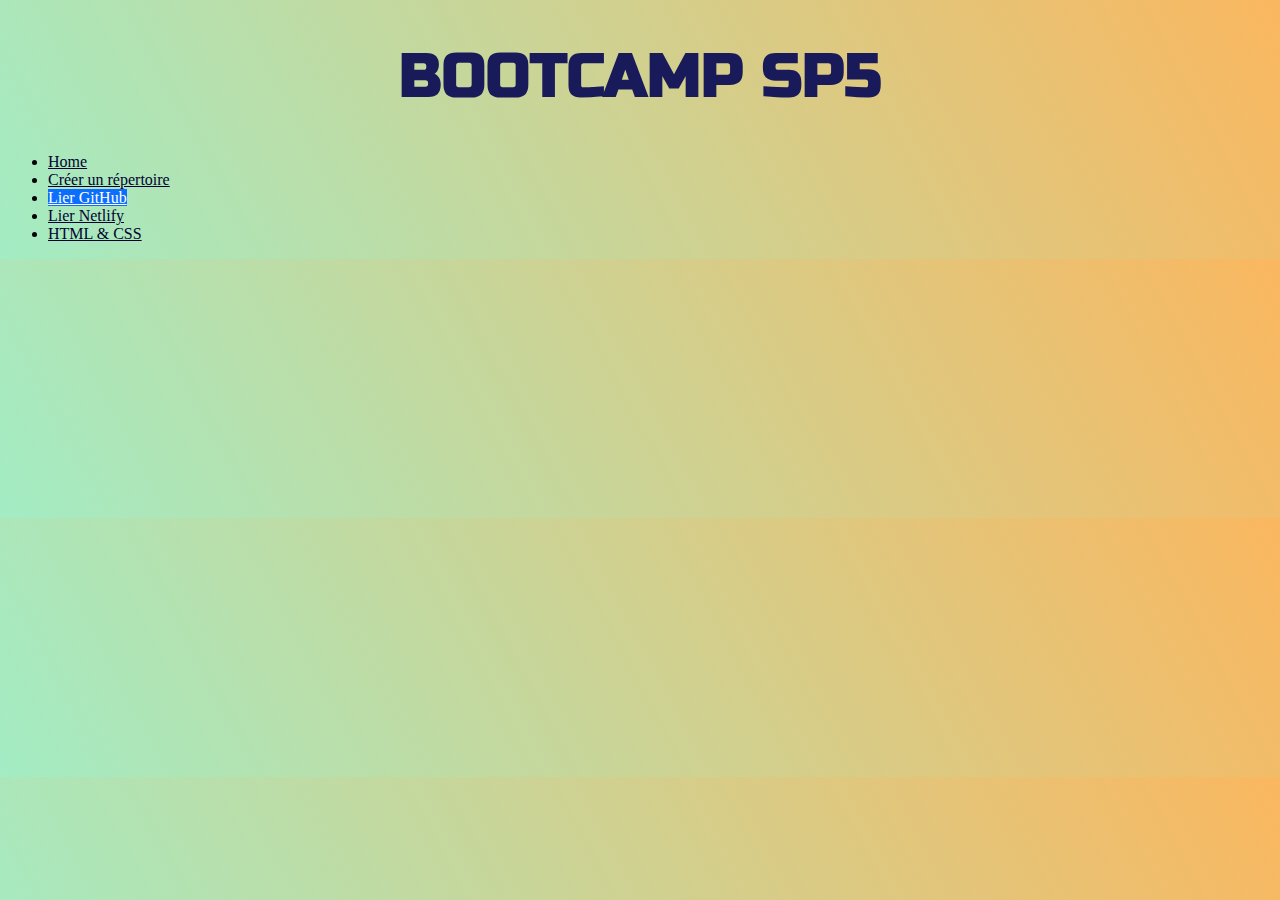
<file: git.html>
<!doctype html>
<html lang="en">
  <head>
    <!-- Required meta tags -->
    <meta charset="utf-8">
    <meta name="viewport" content="width=device-width, initial-scale=1">

    <!-- Bootstrap CSS -->
    <link href="https://cdn.jsdelivr.net/npm/bootstrap@5.1.0/dist/css/bootstrap.min.css" rel="stylesheet" integrity="sha384-KyZXEAg3QhqLMpG8r+8fhAXLRk2vvoC2f3B09zVXn8CA5QIVfZOJ3BCsw2P0p/We" crossorigin="anonymous">

   
    <title>BOOTCAMP SP5</title>

    <link rel="preconnect" href="https://fonts.googleapis.com"> 
  <link rel="preconnect" href="https://fonts.gstatic.com" crossorigin> 
  <link href="https://fonts.googleapis.com/css2?family=Russo+One&display=swap" rel="stylesheet">
  <link rel="stylesheet" href="style.css">
  <body style="background-color: #e9de81;
  background-image: linear-gradient(62deg, #a3ecc4 0%, #fab75f 100%)">
  
</head>
  <body>
    <center>
    <h1>BOOTCAMP SP5</h1>
    </center>

    <ul class="nav nav-pills nav-fill">
        <li class="nav-item">
          <a class="nav-link" href="index.html">Home</a>
        </li>
        <li class="nav-item">
          <a class="nav-link" href="rep.html">Créer un répertoire</a>
        </li>
        <li class="nav-item">
          <a class="nav-link active" aria-current="page" href="git.html">Lier GitHub</a>
        </li>
        <li class="nav-item">
            <a class="nav-link" href="net.html">Lier Netlify</a>
          </li>
          <li class="nav-item">
            <a class="nav-link" href="htcs.html">HTML & CSS</a>
          </li>

      </ul>

    <!-- Optional JavaScript; choose one of the two! -->

    <!-- Option 1: Bootstrap Bundle with Popper -->
    <script src="https://cdn.jsdelivr.net/npm/bootstrap@5.1.0/dist/js/bootstrap.bundle.min.js" integrity="sha384-U1DAWAznBHeqEIlVSCgzq+c9gqGAJn5c/t99JyeKa9xxaYpSvHU5awsuZVVFIhvj" crossorigin="anonymous"></script>

    <!-- Option 2: Separate Popper and Bootstrap JS -->
    <!--
    <script src="https://cdn.jsdelivr.net/npm/@popperjs/core@2.9.3/dist/umd/popper.min.js" integrity="sha384-eMNCOe7tC1doHpGoWe/6oMVemdAVTMs2xqW4mwXrXsW0L84Iytr2wi5v2QjrP/xp" crossorigin="anonymous"></script>
    <script src="https://cdn.jsdelivr.net/npm/bootstrap@5.1.0/dist/js/bootstrap.min.js" integrity="sha384-cn7l7gDp0eyniUwwAZgrzD06kc/tftFf19TOAs2zVinnD/C7E91j9yyk5//jjpt/" crossorigin="anonymous"></script>
    -->

    
  </body>
</html>
</file>
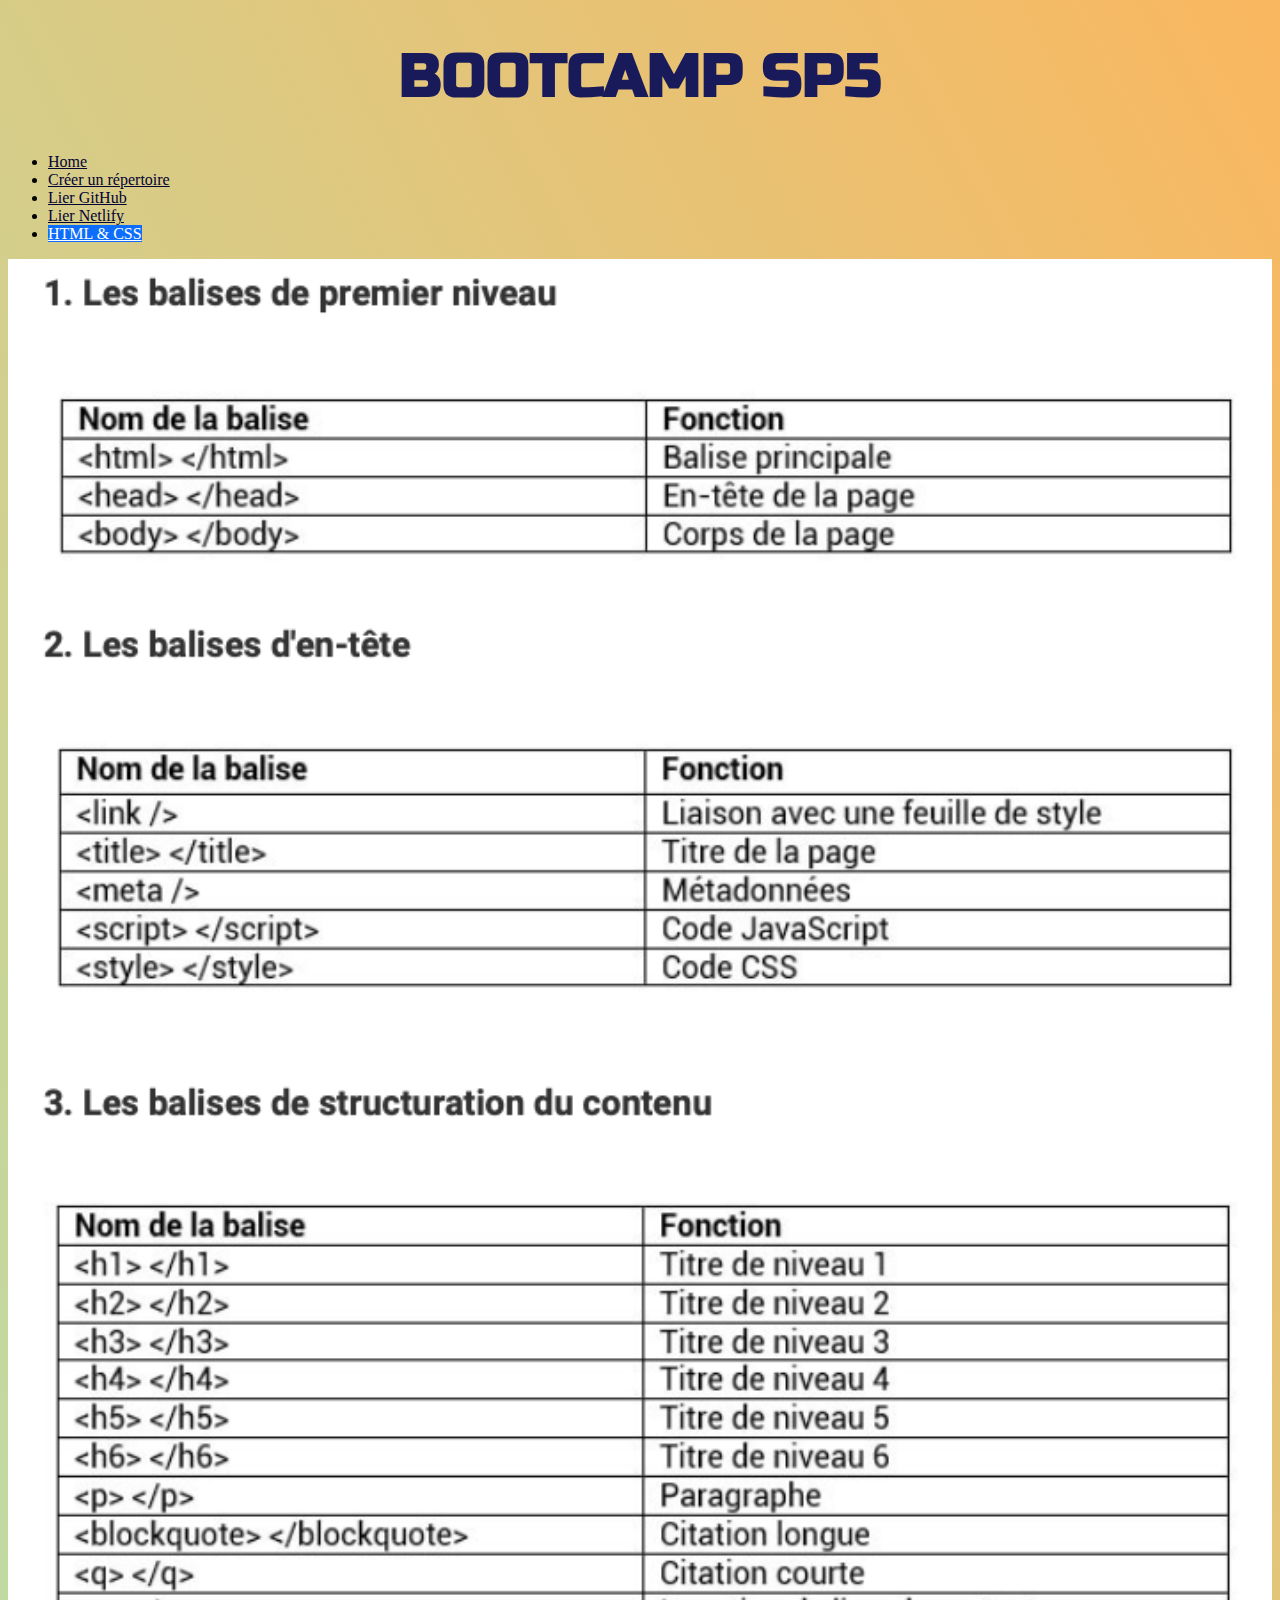
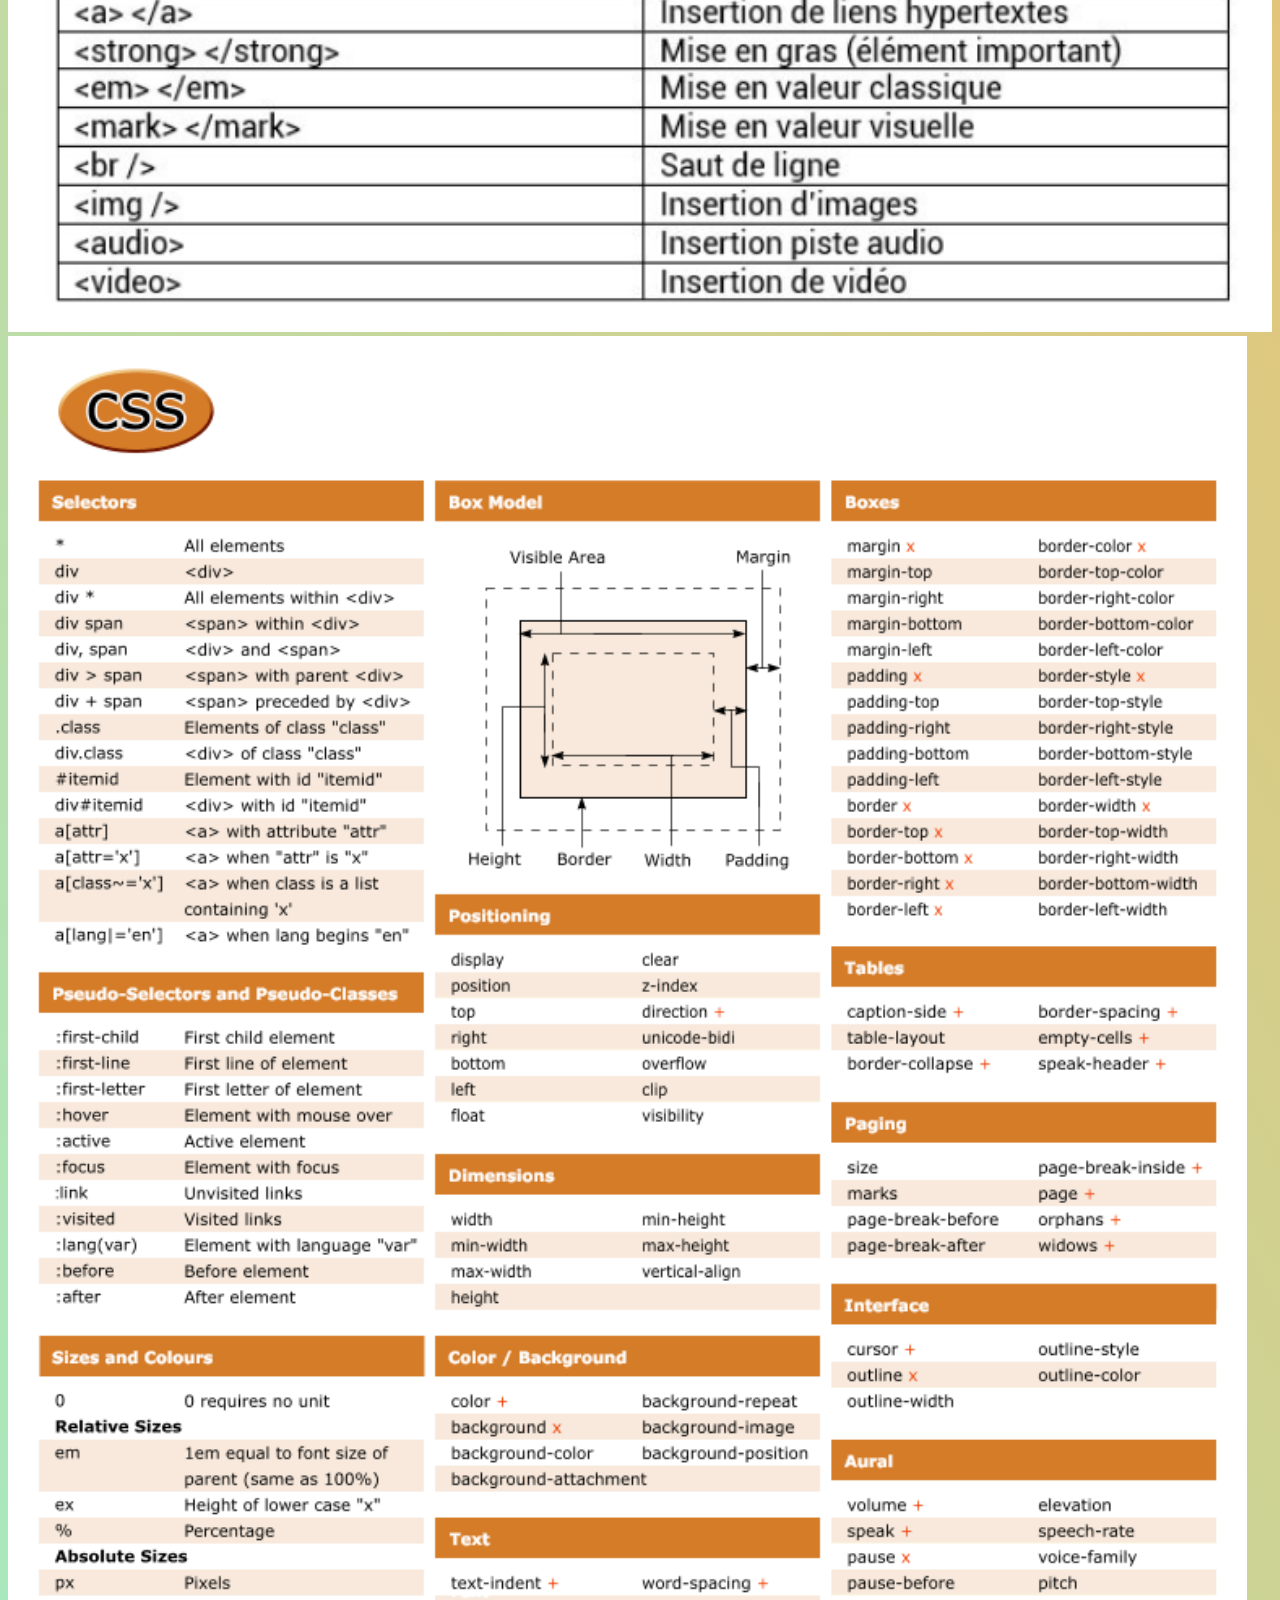
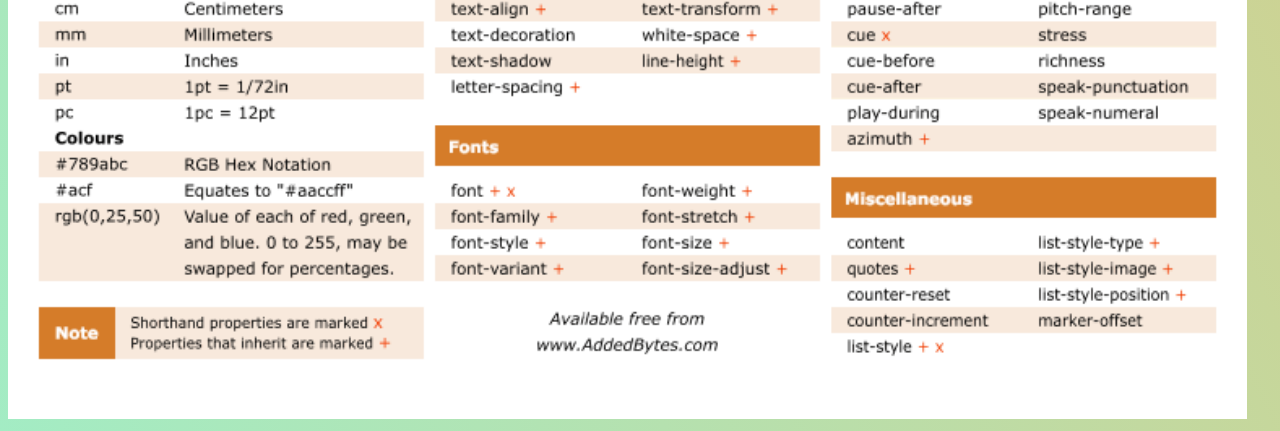
<file: htcs.html>
<!doctype html>
<html lang="en">
  <head>
    <!-- Required meta tags -->
    <meta charset="utf-8">
    <meta name="viewport" content="width=device-width, initial-scale=1">

    <!-- Bootstrap CSS -->
    <link href="https://cdn.jsdelivr.net/npm/bootstrap@5.1.0/dist/css/bootstrap.min.css" rel="stylesheet" integrity="sha384-KyZXEAg3QhqLMpG8r+8fhAXLRk2vvoC2f3B09zVXn8CA5QIVfZOJ3BCsw2P0p/We" crossorigin="anonymous">

   
    <title>BOOTCAMP SP5</title>

    <link rel="preconnect" href="https://fonts.googleapis.com"> 
  <link rel="preconnect" href="https://fonts.gstatic.com" crossorigin> 
  <link href="https://fonts.googleapis.com/css2?family=Russo+One&display=swap" rel="stylesheet">
  <link rel="stylesheet" href="style.css">
  <body style="background-color: #e9de81;
  background-image: linear-gradient(62deg, #a3ecc4 0%, #fab75f 100%)">
  
</head>
  <body>
    <center>
    <h1>BOOTCAMP SP5</h1>
    </center>

    <ul class="nav nav-pills nav-fill">
        <li class="nav-item">
          <a class="nav-link" href="index.html">Home</a>
        </li>
        <li class="nav-item">
          <a class="nav-link" href="rep.html">Créer un répertoire</a>
        </li>
        <li class="nav-item">
          <a class="nav-link" href="git.html">Lier GitHub</a>
        </li>
        <li class="nav-item">
            <a class="nav-link" href="net.html">Lier Netlify</a>
          </li>
          <li class="nav-item">
            <a class="nav-link active" aria-current="page" href="htcs.html">HTML & CSS</a>
          </li>

      </ul>

      <div class="container">
        <div class="row">
          <div class="col-4 offset-2"> 
            <img width="100%" src="img/baliseshtml.png"/>
        </div>
          <div class="col-4">
            <img width="98%" src="img/css.png"/>
          </div>
        </div>
      </div>

    <!-- Optional JavaScript; choose one of the two! -->

    <!-- Option 1: Bootstrap Bundle with Popper -->
    <script src="https://cdn.jsdelivr.net/npm/bootstrap@5.1.0/dist/js/bootstrap.bundle.min.js" integrity="sha384-U1DAWAznBHeqEIlVSCgzq+c9gqGAJn5c/t99JyeKa9xxaYpSvHU5awsuZVVFIhvj" crossorigin="anonymous"></script>

    <!-- Option 2: Separate Popper and Bootstrap JS -->
    <!--
    <script src="https://cdn.jsdelivr.net/npm/@popperjs/core@2.9.3/dist/umd/popper.min.js" integrity="sha384-eMNCOe7tC1doHpGoWe/6oMVemdAVTMs2xqW4mwXrXsW0L84Iytr2wi5v2QjrP/xp" crossorigin="anonymous"></script>
    <script src="https://cdn.jsdelivr.net/npm/bootstrap@5.1.0/dist/js/bootstrap.min.js" integrity="sha384-cn7l7gDp0eyniUwwAZgrzD06kc/tftFf19TOAs2zVinnD/C7E91j9yyk5//jjpt/" crossorigin="anonymous"></script>
    -->

    
  </body>
</html>
</file>
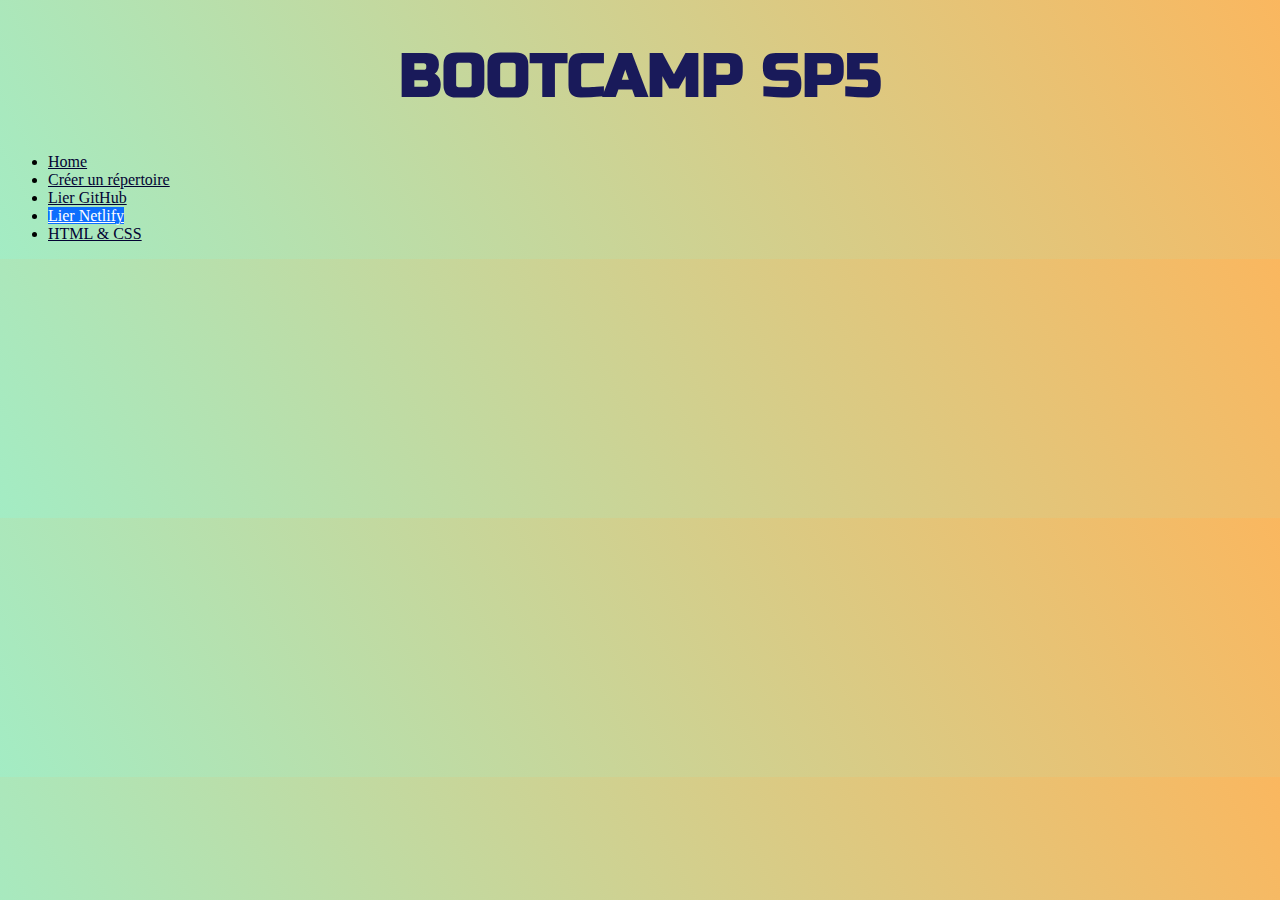
<file: net.html>
<!doctype html>
<html lang="en">
  <head>
    <!-- Required meta tags -->
    <meta charset="utf-8">
    <meta name="viewport" content="width=device-width, initial-scale=1">

    <!-- Bootstrap CSS -->
    <link href="https://cdn.jsdelivr.net/npm/bootstrap@5.1.0/dist/css/bootstrap.min.css" rel="stylesheet" integrity="sha384-KyZXEAg3QhqLMpG8r+8fhAXLRk2vvoC2f3B09zVXn8CA5QIVfZOJ3BCsw2P0p/We" crossorigin="anonymous">

   
    <title>BOOTCAMP SP5</title>

    <link rel="preconnect" href="https://fonts.googleapis.com"> 
  <link rel="preconnect" href="https://fonts.gstatic.com" crossorigin> 
  <link href="https://fonts.googleapis.com/css2?family=Russo+One&display=swap" rel="stylesheet">
  <link rel="stylesheet" href="style.css">
  <body style="background-color: #e9de81;
  background-image: linear-gradient(62deg, #a3ecc4 0%, #fab75f 100%)">
  
</head>
  <body>
    <center>
    <h1>BOOTCAMP SP5</h1>
    </center>

    <ul class="nav nav-pills nav-fill">
        <li class="nav-item">
          <a class="nav-link" href="index.html">Home</a>
        </li>
        <li class="nav-item">
          <a class="nav-link" href="rep.html">Créer un répertoire</a>
        </li>
        <li class="nav-item">
          <a class="nav-link" href="git.html">Lier GitHub</a>
        </li>
        <li class="nav-item">
            <a class="nav-link active" aria-current="page" href="net.html">Lier Netlify</a>
          </li>
          <li class="nav-item">
            <a class="nav-link" href="htcs.html">HTML & CSS</a>
          </li>

      </ul>

    <!-- Optional JavaScript; choose one of the two! -->

    <!-- Option 1: Bootstrap Bundle with Popper -->
    <script src="https://cdn.jsdelivr.net/npm/bootstrap@5.1.0/dist/js/bootstrap.bundle.min.js" integrity="sha384-U1DAWAznBHeqEIlVSCgzq+c9gqGAJn5c/t99JyeKa9xxaYpSvHU5awsuZVVFIhvj" crossorigin="anonymous"></script>

    <!-- Option 2: Separate Popper and Bootstrap JS -->
    <!--
    <script src="https://cdn.jsdelivr.net/npm/@popperjs/core@2.9.3/dist/umd/popper.min.js" integrity="sha384-eMNCOe7tC1doHpGoWe/6oMVemdAVTMs2xqW4mwXrXsW0L84Iytr2wi5v2QjrP/xp" crossorigin="anonymous"></script>
    <script src="https://cdn.jsdelivr.net/npm/bootstrap@5.1.0/dist/js/bootstrap.min.js" integrity="sha384-cn7l7gDp0eyniUwwAZgrzD06kc/tftFf19TOAs2zVinnD/C7E91j9yyk5//jjpt/" crossorigin="anonymous"></script>
    -->

    
  </body>
</html>
</file>
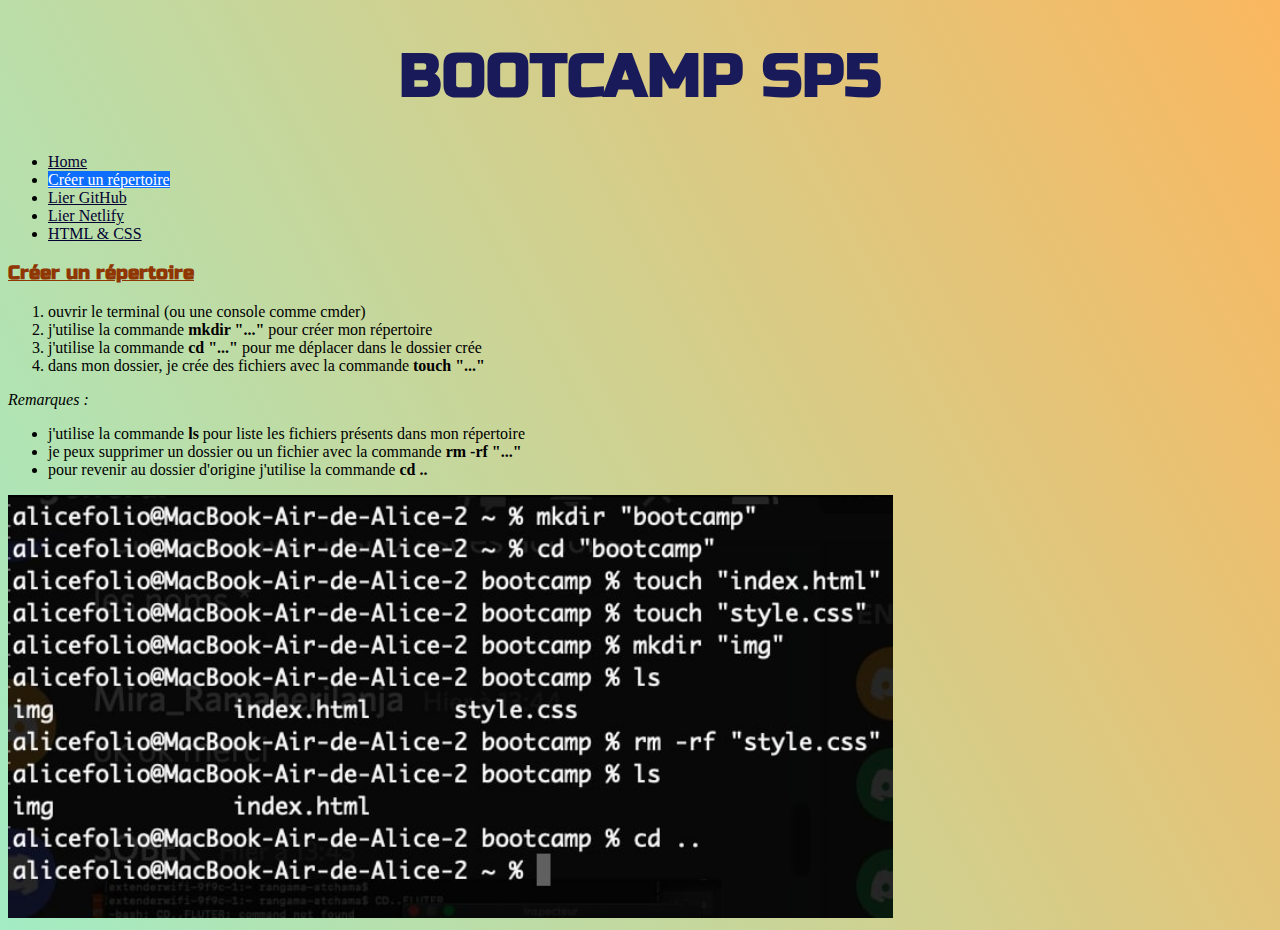
<file: rep.html>
<!doctype html>
<html lang="en">
  <head>
    <!-- Required meta tags -->
    <meta charset="utf-8">
    <meta name="viewport" content="width=device-width, initial-scale=1">

    <!-- Bootstrap CSS -->
    <link href="https://cdn.jsdelivr.net/npm/bootstrap@5.1.0/dist/css/bootstrap.min.css" rel="stylesheet" integrity="sha384-KyZXEAg3QhqLMpG8r+8fhAXLRk2vvoC2f3B09zVXn8CA5QIVfZOJ3BCsw2P0p/We" crossorigin="anonymous">

   
    <title>BOOTCAMP SP5</title>

    <link rel="preconnect" href="https://fonts.googleapis.com"> 
  <link rel="preconnect" href="https://fonts.gstatic.com" crossorigin> 
  <link href="https://fonts.googleapis.com/css2?family=Russo+One&display=swap" rel="stylesheet">
  <link rel="stylesheet" href="style.css">
  <body style="background-image: linear-gradient(62deg, #a3ecc4 0%, #fab75f 100%)" >
  
</head>
  <body>
    <center>
    <h1>BOOTCAMP SP5</h1>
    </center>

    <ul class="nav nav-pills nav-fill">
        <li class="nav-item">
          <a class="nav-link" href="index.html">Home</a>
        </li>
        <li class="nav-item">
          <a class="nav-link active" aria-current="page" href="rep.html">Créer un répertoire</a>
        </li>
        <li class="nav-item">
          <a class="nav-link" href="git.html">Lier GitHub</a>
        </li>
        <li class="nav-item">
            <a class="nav-link" href="net.html">Lier Netlify</a>
          </li>
          <li class="nav-item">
            <a class="nav-link" href="htcs.html">HTML & CSS</a>
          </li>

      </ul>

      <div class="container">
        <div class="row">
          <div class="col-6"> <h3> Créer un répertoire </h3>

            <p> 
                <ol>
                    <li> ouvrir le terminal (ou une console comme cmder)</li>
                    <li> j'utilise la commande <b> mkdir "..."</b> pour créer mon répertoire</li>
                    <li> j'utilise la commande <b> cd "..."</b> pour me déplacer dans le dossier crée</li> 
                    <li> dans mon dossier, je crée des fichiers avec la commande <b> touch "..."</b></li>
                </ol>
            
                <i> Remarques : </i>
                
                <ul>
                    <li> j'utilise la commande <b> ls </b> pour liste les fichiers présents dans mon répertoire</li>
                    <li> je peux supprimer un dossier ou un fichier avec la commande <b>rm -rf "..."</b></li>
                    <li> pour revenir au dossier d'origine j'utilise la commande <b> cd .. </b></li>
                </ul>
            </p>
        </div>
          <div class="col-6">
            <img width="70%" src="img/pt1.jpg"/>
          </div>
        </div>
      </div>

    <!-- Optional JavaScript; choose one of the two! -->

    <!-- Option 1: Bootstrap Bundle with Popper -->
    <script src="https://cdn.jsdelivr.net/npm/bootstrap@5.1.0/dist/js/bootstrap.bundle.min.js" integrity="sha384-U1DAWAznBHeqEIlVSCgzq+c9gqGAJn5c/t99JyeKa9xxaYpSvHU5awsuZVVFIhvj" crossorigin="anonymous"></script>

    <!-- Option 2: Separate Popper and Bootstrap JS -->
    <!--
    <script src="https://cdn.jsdelivr.net/npm/@popperjs/core@2.9.3/dist/umd/popper.min.js" integrity="sha384-eMNCOe7tC1doHpGoWe/6oMVemdAVTMs2xqW4mwXrXsW0L84Iytr2wi5v2QjrP/xp" crossorigin="anonymous"></script>
    <script src="https://cdn.jsdelivr.net/npm/bootstrap@5.1.0/dist/js/bootstrap.min.js" integrity="sha384-cn7l7gDp0eyniUwwAZgrzD06kc/tftFf19TOAs2zVinnD/C7E91j9yyk5//jjpt/" crossorigin="anonymous"></script>
    -->

    
  </body>
</html>
</file>
<file: style.css>
h1 
{
    color: rgb(25, 26, 90);
    font-size: 60px;
    font-family: 'Russo One', sans-serif;
}

h3 
{
    color: rgb(143, 54, 3);
    font-weight: bold;
    text-decoration: underline;
    font-family: 'Russo One', sans-serif;
}

.nav a
{
    color: rgb(3, 3, 51);
}

.nav-pills .nav-link.active, .nav-pills .show>.nav-link {
color: #fff;
background-color: #0d6efd;
}
</file>
